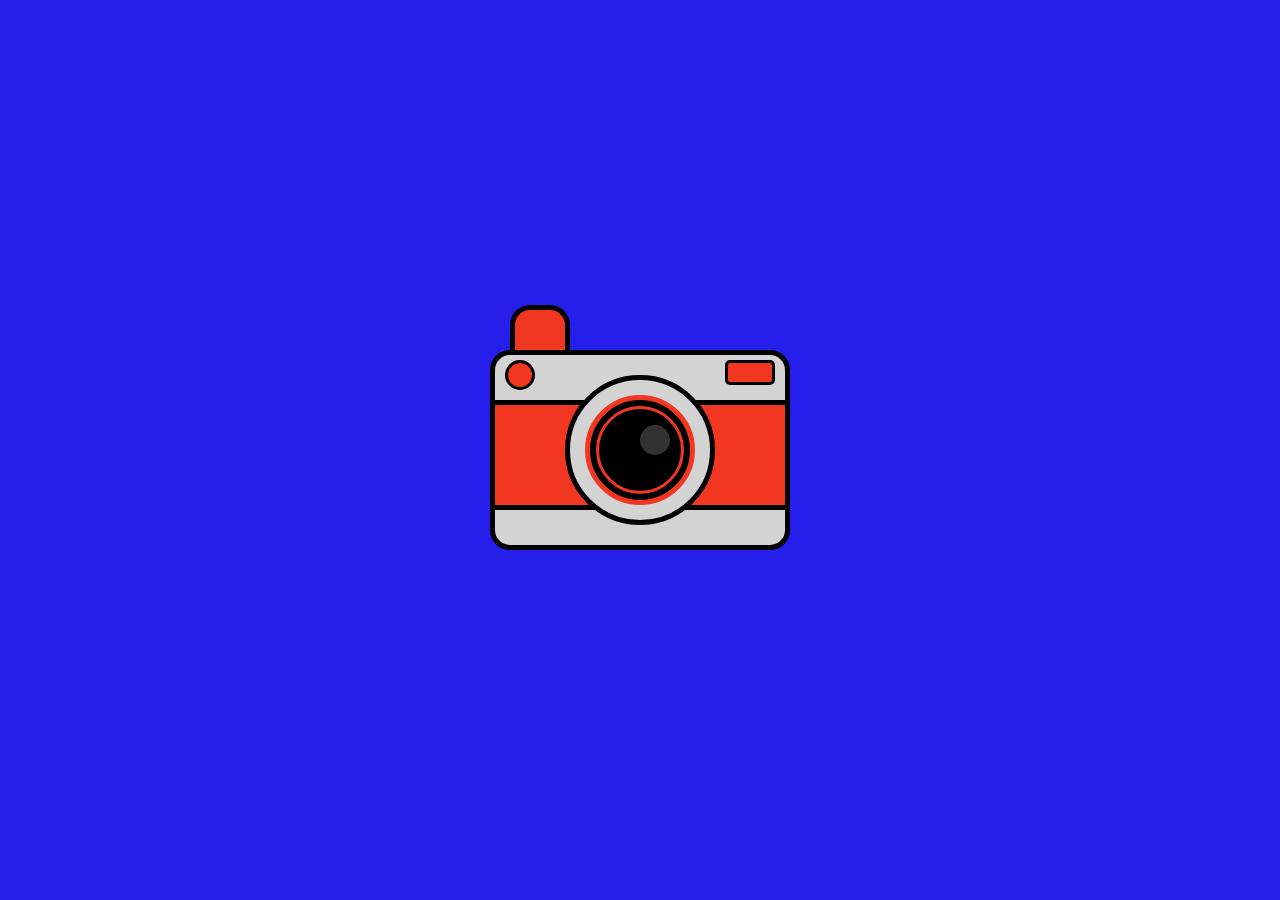
<file: camera.html>
<!DOCTYPE html>
<html lang="en">
<head>
    <meta charset="UTF-8">
    <meta name="viewport" content="width=device-width, initial-scale=1.0">
    <title>Smile!</title>
    <link rel="stylesheet" href="camera.css">
</head>
<body>
    <div class="photo"></div>
    <div class="camera">
        <div class="button"></div>
        <div class="lens">
            <div class="second-lens"></div>
        </div>
        <div class="viewer">
            <div class="flash-1"></div>
            <div class="flash-2"></div>
            <div class="flash-3"></div>
        </div>
    </div>
    
</body>
</html>
</file>
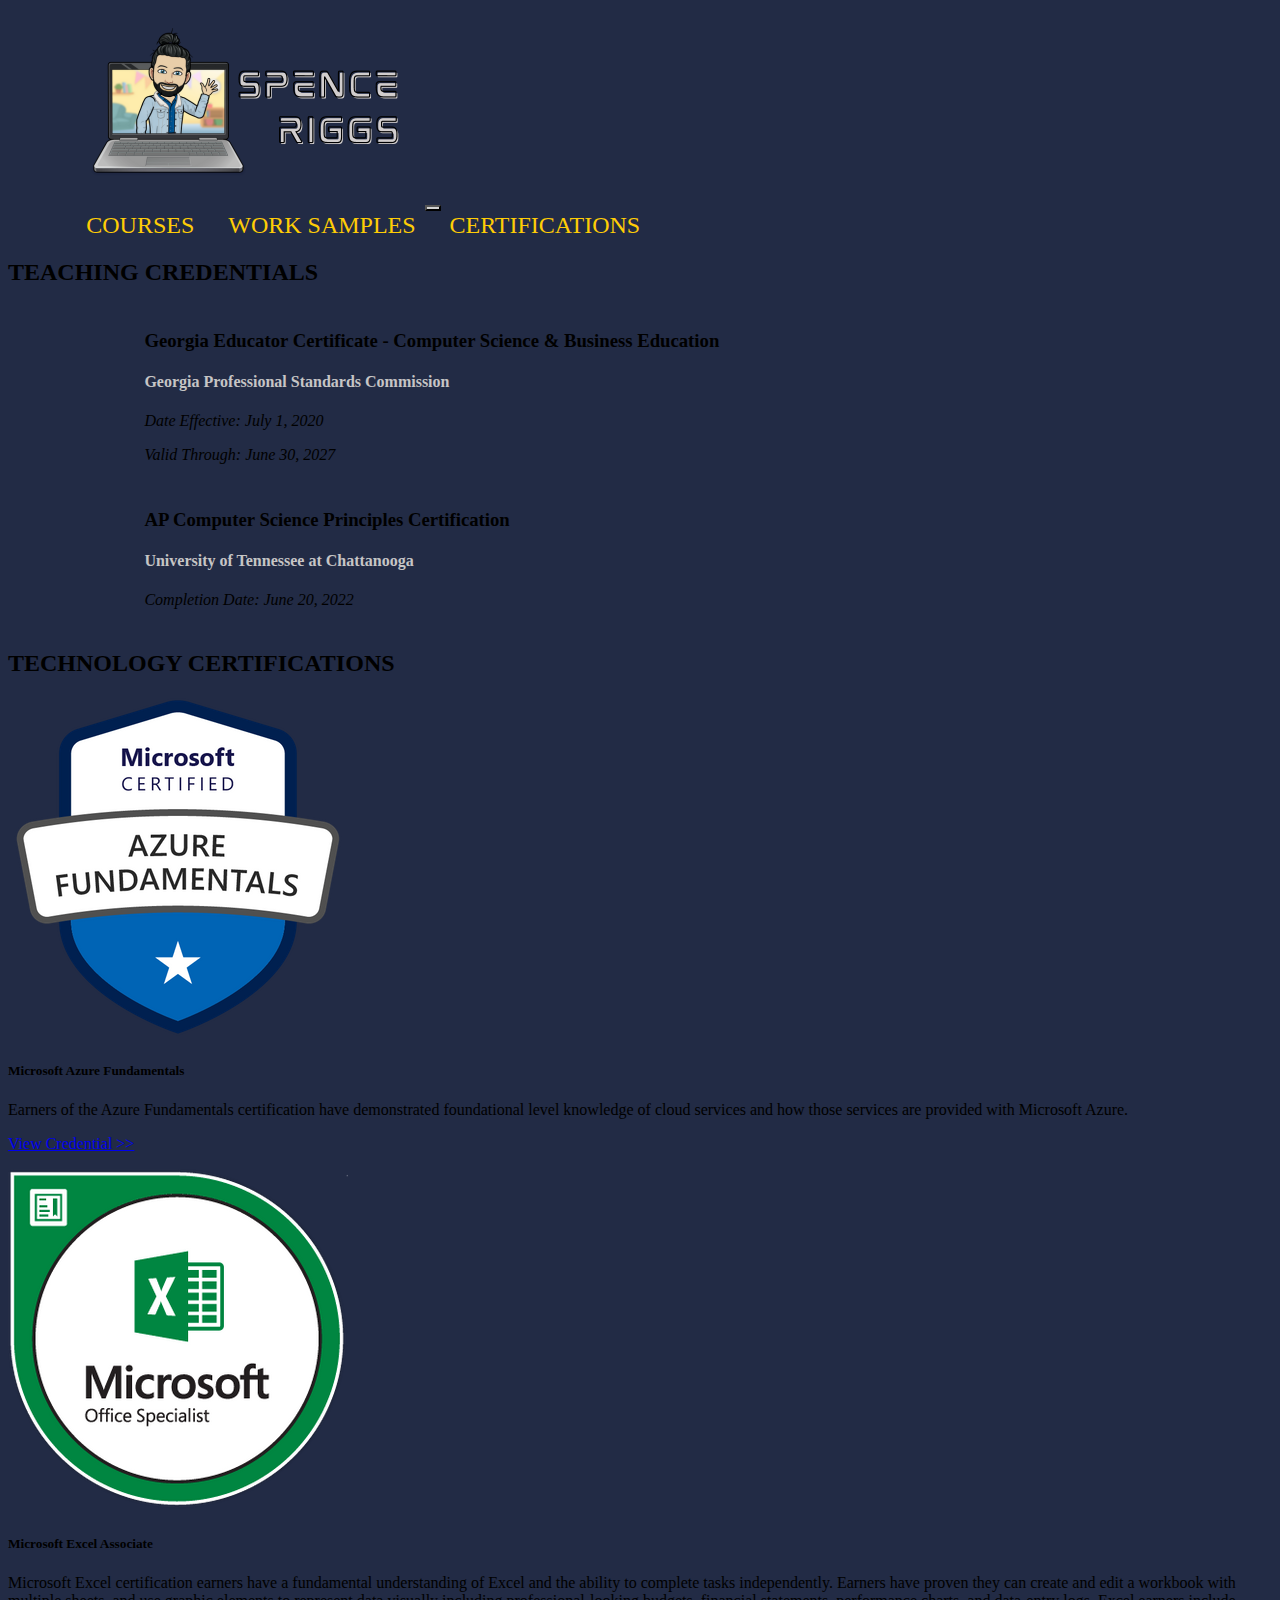
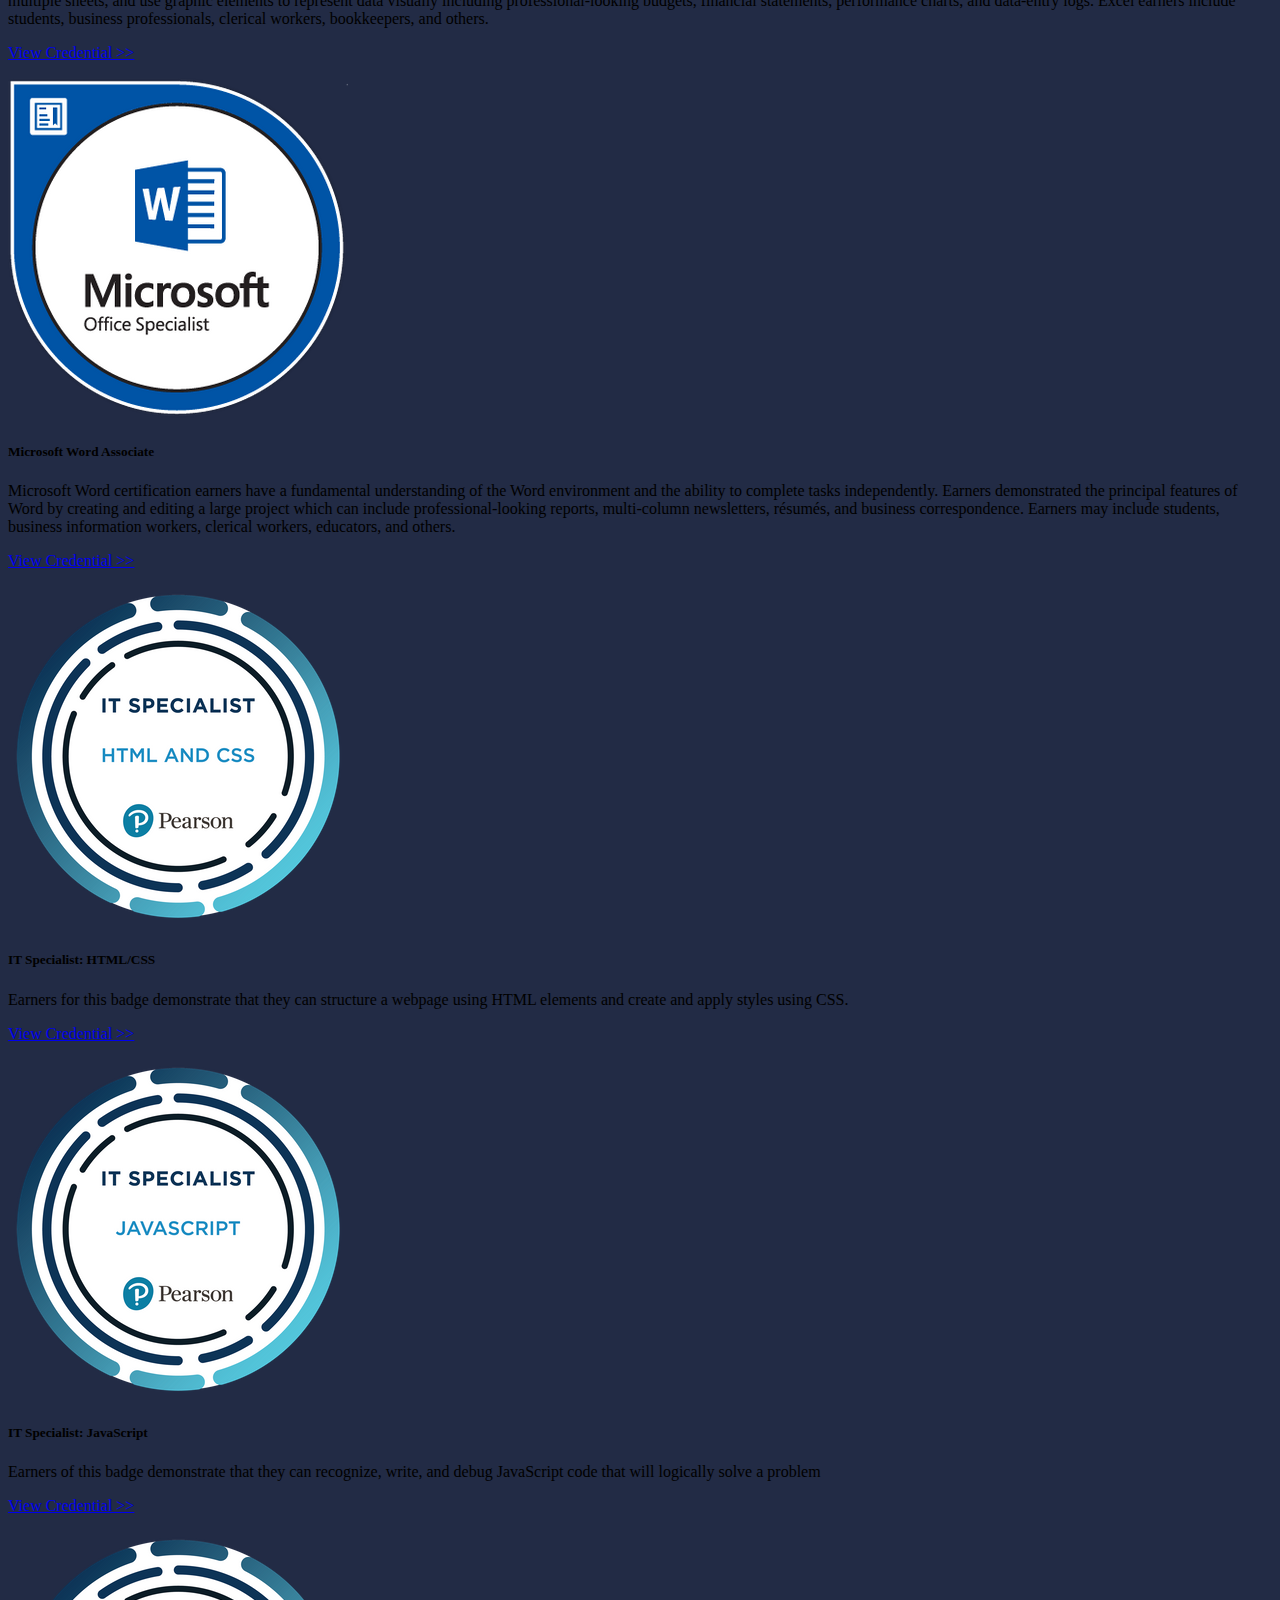
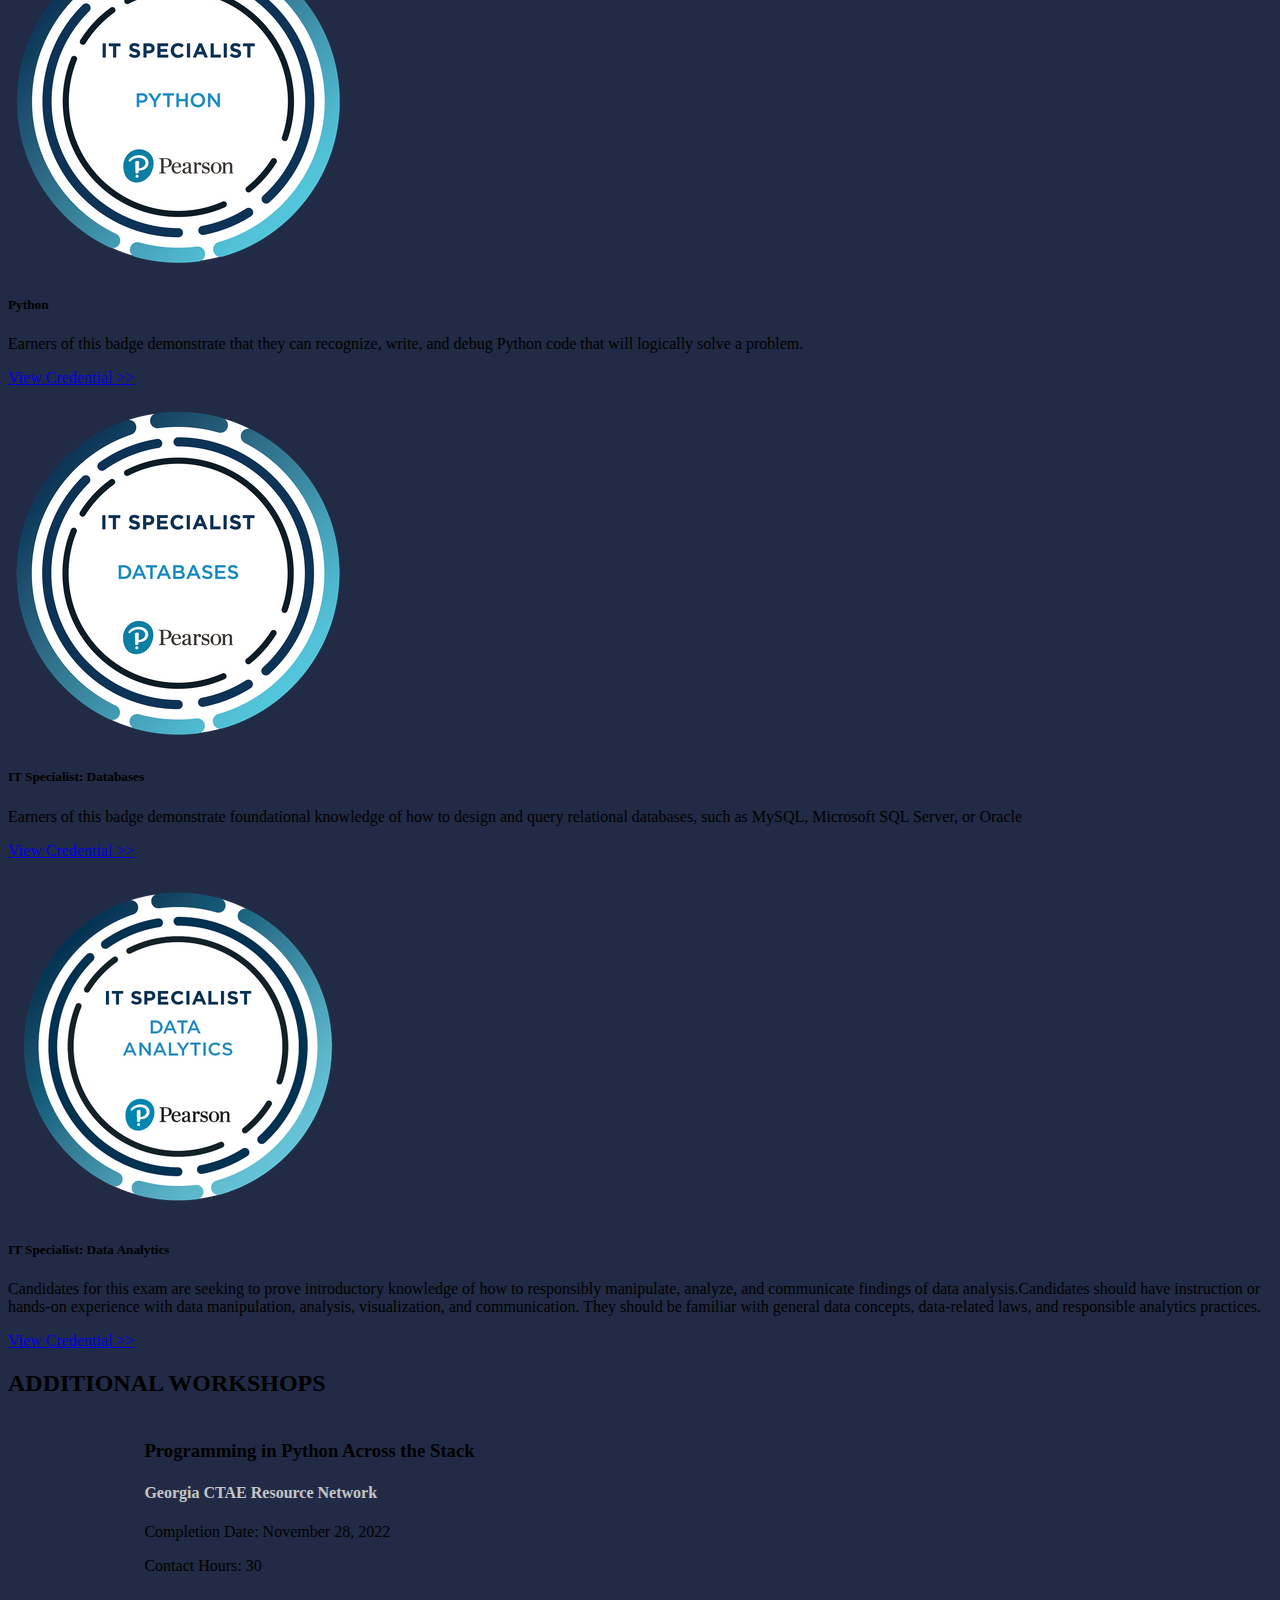
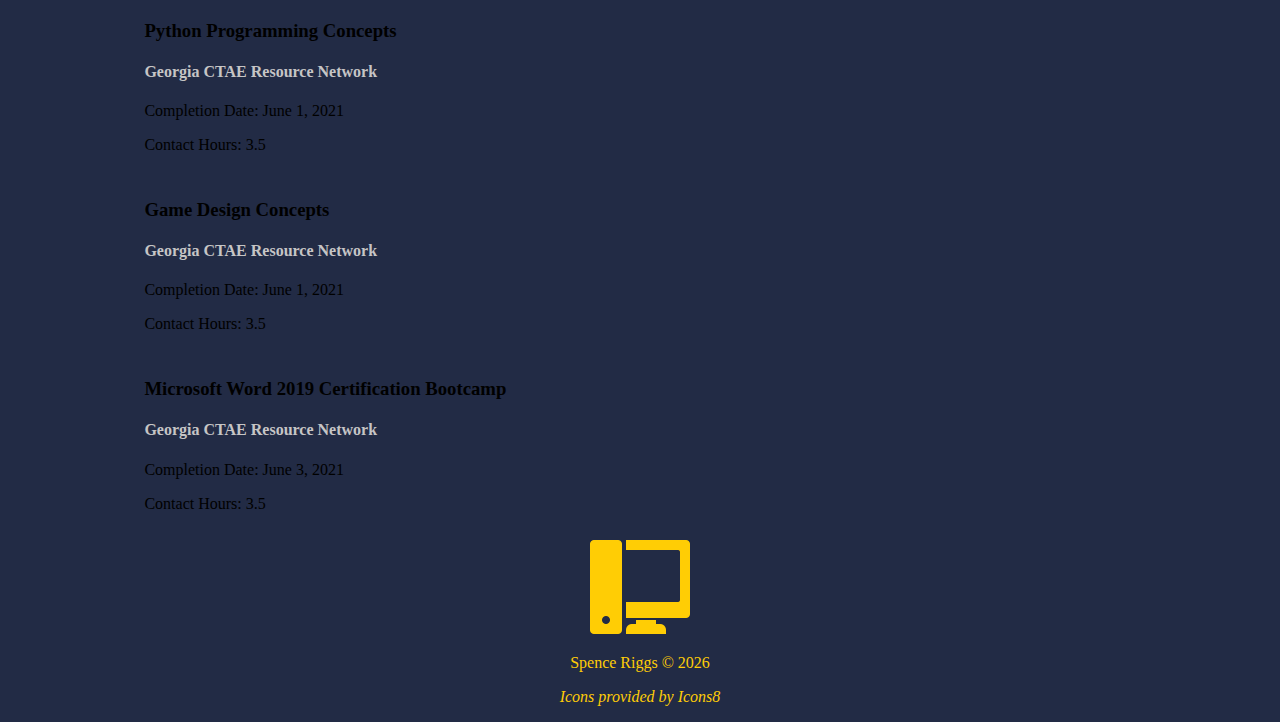
<file: certifications.html>
<!DOCTYPE html>
<html lang="en">
<head>
    <meta charset="UTF-8">
    <meta name="viewport" content="width=device-width, initial-scale=1.0">
    <link rel="icon" href="images/icons8-computer-16.png">
    <title>Spence Riggs Portfolio: Certifications</title>
    <link rel="stylesheet" href="styles.css">
    <link href="https://cdn.jsdelivr.net/npm/bootstrap@5.3.2/dist/css/bootstrap.min.css" rel="stylesheet" integrity="sha384-T3c6CoIi6uLrA9TneNEoa7RxnatzjcDSCmG1MXxSR1GAsXEV/Dwwykc2MPK8M2HN" crossorigin="anonymous">
    <link rel="preconnect" href="https://fonts.googleapis.com">
    <link rel="preconnect" href="https://fonts.gstatic.com" crossorigin>
    <link href="https://fonts.googleapis.com/css2?family=Fira+Code:wght@300;400;500;600;700&display=swap" rel="stylesheet">
    <link rel="preconnect" href="https://fonts.googleapis.com">
    <link rel="preconnect" href="https://fonts.gstatic.com" crossorigin>
    <link href="https://fonts.googleapis.com/css2?family=Press+Start+2P&display=swap" rel="stylesheet">
</head>
<body>
    <!-- NAVBAR SECTION -->


    <nav class="navbar navbar-expand-lg">
        <div class="container-fluid" style="width: 90%; margin: auto;">
          <a class="navbar-brand" href="index.html"><img src="images/riggs.png" alt=""></a>
          <button class="navbar-toggler" style="background-color: lightgrey;" type="button" data-bs-toggle="collapse" data-bs-target="#navbarNavAltMarkup" aria-controls="navbarNavAltMarkup" aria-expanded="false" aria-label="Toggle navigation">
            <span class="navbar-toggler-icon"></span>
          </button>
          <div class="collapse navbar-collapse ms" id="navbarNavAltMarkup">
            <div class="navbar-nav ms-auto mb-2 mb-lg-0">
              <a class="link" href="courses.html">Courses</a>
              <a class="link" href="work-samples.html">Work Samples</a>
              <a class="link" href="certifications.html">Certifications</a>
            </div>
          </div>
        </div>
    </nav>

    <!-- EDUCATION CREDENTIALS -->

    
    <h2 id="teaching-credentials-header" class="text-center my-5">TEACHING CREDENTIALS</h2>
    <div id ="teaching-credentials">
        <div class="teaching-credentials-sub mb-5">
            <h3>Georgia Educator Certificate - Computer Science & Business Education</h3>
            <h4>Georgia Professional Standards Commission</h4>
            <p class="mb-0"><em>Date Effective: July 1, 2020</em></p>
            <p><em>Valid Through: June 30, 2027</em></p>
        </div>

        <div class="teaching-credentials-sub mb-5">
            <h3>AP Computer Science Principles Certification</h3>
            <h4>University of Tennessee at Chattanooga</h4>
            <p><em>Completion Date: June 20, 2022</em></p>
        </div>
    </div>




    <!-- TECHNOLOGY CERTIFICATIONS SECTION -->
    <h2 id="tech-certs-header" class="text-center my-5">TECHNOLOGY CERTIFICATIONS</h2>
    <div id="tech-certs">
    <div class="card-group px-5 py-3">
        <div class="card">
          <a target="_blank" href="https://www.credly.com/badges/b2eb37ba-a314-443b-9e11-c7f7daf697ab/public_url"><img class="cred-img card-img-top px-5 py-5" src="images/Microsoft-Azure-Cert.png" alt="Card image cap"></a>
          <div class="card-body">
            <h5 class="card-title">Microsoft Azure Fundamentals</h5>
            <p class="card-text">Earners of the Azure Fundamentals certification have demonstrated foundational level knowledge of cloud services and how those services are provided with Microsoft Azure.</p>
            <p class="card-text"><a class="text-muted" target="_blank" href="https://www.credly.com/badges/b2eb37ba-a314-443b-9e11-c7f7daf697ab/public_url">View Credential >></a></p>
          </div>
        </div>
        <div class="card">
          <a target="_blank" href="https://www.credly.com/badges/0d918a29-74c9-474c-996a-e9f9cd2fcf51/public_url"><img class="card-img-top px-5 py-5" src="images/MOS_Excel.png" alt="Card image cap"></a>
          <div class="card-body">
            <h5 class="card-title">Microsoft Excel Associate</h5>
            <p class="card-text">Microsoft Excel certification earners have a fundamental understanding of Excel and the ability to complete tasks independently. Earners have proven they can create and edit a workbook with multiple sheets, and use graphic elements to represent data visually including professional-looking budgets, financial statements, performance charts, and data-entry logs. Excel earners include students, business professionals, clerical workers, bookkeepers, and others.
            </p>
            <p class="card-text"><a class="text-muted" target="_blank" href="https://www.credly.com/badges/0d918a29-74c9-474c-996a-e9f9cd2fcf51/public_url">View Credential >></a></p>
          </div>
        </div>
        <div class="card">
          <a target="_blank" href="https://www.credly.com/badges/ddd13723-5049-47a1-9e3f-197dd15675b1/public_url"><img class="card-img-top px-5 py-5" src="images/MOS_Word.png" alt="Card image cap"></a>
          <div class="card-body">
            <h5 class="card-title">Microsoft Word Associate</h5>
            <p class="card-text">Microsoft Word certification earners have a fundamental understanding of the Word environment and the ability to complete tasks independently. Earners demonstrated the principal features of Word by creating and editing a large project which can include professional-looking reports, multi-column newsletters, résumés, and business correspondence. Earners may include students, business information workers, clerical workers, educators, and others.</p>
            
            <p class="card-text"><a class="text-muted" target="_blank" href="https://www.credly.com/badges/ddd13723-5049-47a1-9e3f-197dd15675b1/public_url">View Credential >></a></p>
          </div>
        </div>
        <div class="card">
            <a target="_blank" href="https://www.credly.com/badges/5b263cda-1401-4b53-8fe6-22beb919bc02/public_url"><img class="card-img-top px-5 py-5" src="images/ITS-Badges_HTML-and-CSS_1200px.png" alt="Card image cap"></a>
            <div class="card-body">
              <h5 class="card-title">IT Specialist: HTML/CSS</h5>
              <p class="card-text">Earners for this badge demonstrate that they can structure a webpage using HTML elements and create and apply styles using CSS.</p>
              
              <p class="card-text"><a class="text-muted" target="_blank" href="https://www.credly.com/badges/5b263cda-1401-4b53-8fe6-22beb919bc02/public_url">View Credential >></a></p>
            </div>
          </div>
      </div>

      <!-- Second Row -->
      <div class="card-group px-5 py-3">
        <div class="card">
          <a target="_blank" href="https://www.credly.com/badges/a72a55ad-1f44-447d-adaa-fcaab08eadf7/public_url"><img class="card-img-top px-5 py-5" src="images/ITS-Badges_JavaScript_1200px.png" alt="Card image cap"></a>
          <div class="card-body">
            <h5 class="card-title">IT Specialist: JavaScript</h5>
            <p class="card-text">Earners of this badge demonstrate that they can recognize, write, and debug JavaScript code that will logically solve a problem</p>
            <p class="card-text"><a class="text-muted" target="_blank" href="https://www.credly.com/badges/a72a55ad-1f44-447d-adaa-fcaab08eadf7/public_url">View Credential >></a></p>
          </div>
        </div>
        <div class="card">
          <a target="_blank" href="https://www.credly.com/badges/f7ce631a-c7f3-4c9b-ae84-9d98f78027d7/public_url"><img class="card-img-top px-5 py-5" src="images/ITS-Badges_Python_1200px.png" alt="Card image cap"></a>
          <div class="card-body">
            <h5 class="card-title">Python</h5>
            <p class="card-text">Earners of this badge demonstrate that they can recognize, write, and debug Python code that will logically solve a problem.</p>
            <p class="card-text"><a class="text-muted" target="_blank" href="https://www.credly.com/badges/f7ce631a-c7f3-4c9b-ae84-9d98f78027d7/public_url">View Credential >></a></p>
          </div>
        </div>
        <div class="card">
          <a target="_blank" href="https://www.credly.com/badges/c4c73321-c537-4edc-bac9-27ff02fff2bc/public_url"><img class="card-img-top px-5 py-5" src="images/ITS-Badges-Databases.png" alt="Card image cap"></a>
          <div class="card-body">
            <h5 class="card-title">IT Specialist: Databases</h5>
            <p class="card-text">Earners of this badge demonstrate foundational knowledge of how to design and query relational databases, such as MySQL, Microsoft SQL Server, or Oracle</p>
            <p class="card-text"><a class="text-muted" target="_blank" href="https://www.credly.com/badges/c4c73321-c537-4edc-bac9-27ff02fff2bc/public_url">View Credential >></a></p>
          </div>
        </div>
        <div class="card">
            <a target="_blank" href="https://www.credly.com/badges/bf7fb508-9536-4958-8214-4408caa5014d/public_url"><img class="card-img-top px-5 py-5" src="images/ITS-Badges-Data-Analytics.png" alt="Card image cap"></a>
            <div class="card-body">
              <h5 class="card-title">IT Specialist: Data Analytics</h5>
              <p class="card-text">Candidates for this exam are seeking to prove introductory knowledge of how to responsibly manipulate, analyze, and communicate findings of data analysis.Candidates should have instruction or hands-on experience with data manipulation, analysis, visualization, and communication. They should be familiar with general data concepts, data-related laws, and responsible analytics practices.</p>

              <p class="card-text"><a target="_blank" class="text-muted" href="https://www.credly.com/badges/bf7fb508-9536-4958-8214-4408caa5014d/public_url">View Credential >></a></p>
            </div>
          </div>
      </div>
    </div>

      <!-- EDUCATION CREDENTIALS -->

    <h2 id="workshops-header" class="text-center my-5">ADDITIONAL WORKSHOPS</h2>

    <div id="workshops">
        <div class="mb-5">
            <h3>Programming in Python Across the Stack</h3>
            <h4>Georgia CTAE Resource Network</h4>
            <p class="mb-0">Completion Date: November 28, 2022</p>
            <p>Contact Hours: 30</p>
        </div>
        
        <div class="mb-5">
            <h3>Python Programming Concepts</h3>
            <h4>Georgia CTAE Resource Network</h4>
            <p class="mb-0">Completion Date: June 1, 2021</p>
            <p>Contact Hours: 3.5</p>
        </div>

        <div class="mb-5">
            <h3>Game Design Concepts</h3>
            <h4>Georgia CTAE Resource Network</h4>
            <p class="mb-0">Completion Date: June 1, 2021</p>
            <p>Contact Hours: 3.5</p>
        </div>

        <div class="mb-5">
            <h3>Microsoft Word 2019 Certification Bootcamp</h3>
            <h4>Georgia CTAE Resource Network</h4>
            <p class="mb-0">Completion Date: June 3, 2021</p>
            <p>Contact Hours: 3.5</p>
        </div>
    </div>

    <!-- FOOTER SECTION -->

    <footer class="py-3">
        <a href="index.html"><img src="images/computer-icon.png" alt="computer-icon"/></a>
        <p class="mt-2">Spence Riggs © <script>document.write(/\d{4}/.exec(Date())[0])</script></p>
        <p><em>Icons provided by <a href="https://icons8.com" style="text-decoration: none; color:#FFCD05">Icons8</a></em></p>
    </footer>



    <script src="https://cdn.jsdelivr.net/npm/bootstrap@5.3.2/dist/js/bootstrap.bundle.min.js" integrity="sha384-C6RzsynM9kWDrMNeT87bh95OGNyZPhcTNXj1NW7RuBCsyN/o0jlpcV8Qyq46cDfL" crossorigin="anonymous"></script>
</body>
</html>
</file>
<file: camera.css>
*{
    padding: 0;
    margin: 0;
    box-sizing: border-box;
}

body{
    background-color: #261feb;
    animation: bright 1s 1.5s ease-out;
}

.camera{
    height: 200px;
    width: 300px;
    border: 5px solid #000;
    position: absolute;
    top: calc(50% - 100px);
    left: calc(50% - 150px);
    background-color: lightgray;
    border-radius: 20px;
    animation: enter 1s  linear;
}
.camera::before{
    height: 100px;
    width: 290px;
    border: 5px solid #000;
    position: absolute;
    content: "";
    background-color: rgb(241, 54, 33);
    top:calc(50% - 50px);
    left: -5px;

}
@keyframes enter {
    from{transform: translateX(-1000px);}
    to{transform: translateX(0);}
}
.camera::after{
    position: absolute;
    content: "";
    height: 40px;
    width: 50px;
    background-color: rgb(241, 54, 33);
    left: 15px;
    top: -50px;
    border-radius: 20px 20px 0 0;
    border-top:5px solid #000;
    border-left: 5px solid #000;
    border-right: 5px solid #000;
}

.button{
    height: 30px;
    width: 30px;
    position: absolute;
    border: 3px solid #000;
    background-color:  rgb(241, 54, 33);
    border-radius: 50%;
    top: 5px;
    left: 10px;
}

.viewer{
    height: 25px;
    width: 50px;
    position: absolute;
    border: 3px solid #000;
    background-color:  rgb(241, 54, 33);
    border-radius: 5px;
    top: 5px;
    right: 10px;
}
.lens{
    height: 150px;
    width: 150px;
    position: absolute;
    border: 5px solid #000;
    background-color:  lightgray;
    border-radius: 50%;
    top: 50%;
    left: 50%;
    transform: translate(-50%, -50%);
}

.lens::before{
    content: "";
    height: 100px;
    width: 100px;
    position: absolute;
    border: 5px solid  rgb(241, 54, 33);
    background-color:  black;
    border-radius: 50%;
    top: 50%;
    left: 50%;
    transform: translate(-50%, -50%);
}
.second-lens{
    height: 88px;
    width: 88px;
    position: absolute;
    border: 3px solid  rgb(241, 54, 33);
    background-color:  black;
    border-radius: 50%;
    top: 50%;
    left: 50%;
    transform: translate(-50%, -50%);
}
.second-lens::before{
    content: "";
    height: 30px;
    width: 30px;
    position: absolute;
    background-color:  rgba(255, 255, 255, 0.196);
    border-radius: 50%;
    top: 20%;
    left: 50%;
}

.flash-1{
    position: absolute;
    height: 30px;
    width: 6px;
    border: 1px solid black;
    background-color: black;
    top: -50px;
    left: 38px;
    border-radius: 30%;
    visibility: hidden;
    animation: flasher 0.5s 1.5s ease-out;
}
.flash-2{
    position: absolute;
    height: 30px;
    width: 6px;
    border: 1px solid black;
    background-color: black;
    top: -40px;
    left: 68px;
    border-radius: 30%;
    transform: rotate(45deg);
    visibility: hidden;
    animation: flasher 0.5s 1.5s ease-out;
}

.flash-3{
    position: absolute;
    height: 30px;
    width: 6px;
    border: 1px solid black;
    background-color: black;
    top: -10px;
    left: 80px;
    border-radius: 30%;
    transform: rotate(90deg);
    visibility: hidden;
    animation: flasher 0.5s 1.5s ease-out;
}

@keyframes flasher {
    49%{
        visibility: hidden;
    }
    50%{
        visibility: visible;
    }
    75%{
        visibility: hidden;
    }
}

@keyframes bright {
    49%{
        background-color: #261feb;
    }  
    50%{
        background-color: yellow;
    }
    75%{
        background-color: #261feb; 
    }  
}

.photo{
    height: 100px;
    width: 125px;
    border-top: 5px solid white;
    border-right: 5px solid white;
    border-bottom: 5px solid white;
    border-left: 20px solid white;
    background-color: black;
    position: absolute;
    top: calc(50% - 50px);
    left: calc(50%);
    visibility: hidden;
    animation: photo-finish 2s 3s linear forwards, appear 2s linear forwards;
}

@keyframes photo-finish {
    from{transform: translate(0,0);}
    to{transform: translate(150px,0);}
}
@keyframes appear {
    99%{visibility: hidden;}
    100%{visibility: visible;}
}
</file>
<file: styles.css>
body{
    background-color: #222B45;
    min-width: 1150px;
}

/* -----------------------------------------NAVBAR STYLES */
.navbar{
    background-color: #222b45;
} 

.link{
    padding-right: 15px;
    padding-left: 15px;
    text-decoration: none;
    font-size: 1.5rem;
    text-transform: uppercase;
    font-weight: 500;
    color: #FFCD05
}

.link:hover{
    color: #D62237;
    text-decoration: underline;
}


/* ---------------------------------------MAIN SECTION STYLES */
#main{
    background-color: #222B45;
    color: #FFCD05;
    height: 70lvh;
    /* min-width: 800px; */
    margin: 0;
    height: 550px;
}
#demo1{
    text-align: center;
}

#demo5{
    visibility: hidden;
    font-size: 2.2rem;
    font-family: 'Fira Code', monospace;
    background-color: #1ea51d;
    color:#222B45;
    text-decoration: none;
    border-radius: 10px;
}

.main-container{
    width: 80%;
    margin: auto;
    font-size: 2.2rem;
    font-family: 'Fira Code', monospace;
    max-width: 1300px;
    color: #1ea51d;
}

.main-container h1{
    text-align: center;
}

#button-container{
    text-align: right;
}


/* ----------------------------------------INTRO SECTION STYLES */

#introduction{
    background-color: #fff;
    color: #1c2743;
    width: 80%;
    margin: auto;
    /* min-width: 1000px; */
}

.intro-text h2{
    text-align: center;
}

.intro-text p{
    font-size: 1.5rem;
    line-height: 2;
}

#intro-img{
    display: block;
    width: 250px;
    margin: auto;
    border-radius: 300px;
    border: 1px #1c2743 solid;
}

/* ----------------------------------------------COURSE SECTION */
#courses{
    width: 100%;
    margin:auto;
}

#courses-container{
    width: 80%;
    margin:auto;
}

/* ----------------------------------------------CERTIFICATIONS SECTION - MAIN*/
#certifications button{
    border-radius: 20px;
    font-size: 1.5rem;
    font-family: 'Fira Code', monospace;
    border: 2px #1ea51d solid;
    background-color: transparent;
    color: #1ea51d;
}

#certifications button:hover{
    background-color: #1ea51d;
    color: #1c2743;
}

#certifications p{
    font-size: 1.5rem;
    line-height: 1.5;
}



/* ------------------------------------------------COURSES PAGE STYLES */

.accordion-style{
    color:#222b45; 
    font-size: 1.5rem;
}



/* -----------------------------------------------FOOTER SECTION */

footer{
    color:#FFCD05;
    background-color: #222B45;
    text-align: center;
}

/* --------------------------------------------------WORK SAMPLES SECTION */
#personal-samples img{
    filter:grayscale(80%);
}

#personal-samples img:hover{
    filter:grayscale(0%);
}

#john-lemon-video{
    display: block;
    margin: auto;
}

/* ----------------------------------------------------CREDENTIALS PAGE */

#teaching-credentials{
    width: 80%;
    margin: auto;
}

.teaching-credentials-sub{
    padding: 5px 10px;
    border-radius: 10px;
}

.teaching-credentials-sub:hover{
    background-color: rgb(248, 248, 248);
}

#teaching-credentials h4{
    color: #c6c5c5;
}

#tech-certs .card:hover{
    background-color: rgb(248, 248, 248);
}

/* -----------------------------------------------WORKSHOPS SECTION */
#workshops{
    width: 80%;
    margin: auto;
}

#workshops h4{
    color: #c6c5c5;
}

#workshops div{
    padding: 5px 10px;
    border-radius: 10px;
}

#workshops div:hover{
    background-color: rgb(248, 248, 248);
}


@media only screen and (max-width: 600px) {
    body{
        min-width: 100vw;
    }

    .main-container p{
        font-size: 1.5rem;
    }

    .link{
        font-size: 1.5rem;
        line-height: 2;
    }

    #main{
        height: 700px;
    }

    #button-container{
        text-align: center;
    }

    #demo5{
        font-size: 1.5rem;
    }

    .intro-text h2{
        font-size: 1.5rem;
        font-weight: 700;
        text-align: center;
    }

    .intro-text p{
        font-size: 1.3rem;
        line-height: 2;
    }

    
    #courses-container{
        font-size: 1.3rem;
    }

    #courses-container h2{
        font-size: 1.5rem;
    }

    #courses-container h3{
        font-size: 1.4rem;
    }

    #courses-container a{
        margin-bottom: 30px;
    }


    #certifications h1{
        font-size: 1.5rem;
    }

    #certifications p{
        font-size: 1.3rem;
    }

    #certifications button{
        font-size: 1.3rem;
    }

    .accordion-style{
        font-size: 1.5rem;
    }


    #personal-samples img{
        filter:grayscale(0);
    }

    #student-samples h2{
        font-size: 2rem;
    }

    .card-title{
        font-size: 1.5rem;
    }

    .card-text{
        font-size: 1.2rem;
    }
    

    #my-samples h2{
        font-size: 2rem;
    }

    #john-lemon-video{
        width: 275px;
        height: 155px;
        display: block;
        margin: auto;
    }

    #teaching-credentials-header{
        font-size: 2rem;
    }

    .teaching-credentials-sub h3{
        font-size: 1.5rem;
    }
    .teaching-credentials-sub h4{
        font-size: 1.4rem;
    }
    .teaching-credentials-sub p{
        font-size: 1rem;
    }

    #tech-certs-header{
        font-size: 2rem;
    }

    #tech-certs .card a{
        width: 90%;
        margin:auto;

    }
    
    #tech-certs .card-body{
        padding: 0 40px 40px 40px;
    }

    #workshops-header{
        font-size: 2rem;
    }

    #workshops h3{
        font-size: 1.5rem;
    }
    #workshops h4{
        font-size: 1.4rem;
    }
    #workshops p{
        font-size: 1rem;
    }


}

/* ADDED FOR ANIMS */
.cup{
    height: 140px;
    width: 180px;
    border: 6px solid #efb54a;
    position: absolute;
    transform: translate(-50%, -50%);
    top: 50%;
    left: 50%;
    border-radius: 0px 0px 70px 70px;
    background: url("images/coffee.png");
    box-shadow: 0px 0px 0px 6px white;
    background-repeat: repeat-x;
    background-position: 0px 140px;
    animation: fill 2.5s infinite;
}
@keyframes fill{
    0%{
        background-position: 0px 140px;
    }
    20%{
        background-position: -450px 100px;
    }
    40%{
        background-position: -900px 50px;
    }
    80%{
        background-position: -1350px -40px;
    }
    100%{
        background-position: 0px 140px;
    }
}
.handle{
    height: 70px;
    width: 40px;
    background-color: transparent;
    border: 6px solid white;
    position: relative;
    left: 187px;
    top: 12px;
    border-radius: 0px 20px 60px 0px;
}


.container-cradle{
    height: 150px;
    width: 300px;
    border-top: 22px solid #fbb226;
    position: relative;
    margin: 0 auto;
    left: 0;
    right: 0;
    top: 0;
    bottom: 0;
    border-radius: 12px;
    display: flex;
    align-items: center;
    justify-content: space-around;
}

.ball{
   height: 150px;
   width: 5px;
   background-color: #fbb226; 
   position: relative;
   transform-origin: top;
}

.ball:after{
    position: absolute;
    content:"";
    height: 60px;
    width: 60px;
    background-color: white;
    border-radius: 50%;
    left: -30px;
    bottom: -60px;
}

.ball:first-child{
    animation: swing1 1.2s infinite linear;
}
@keyframes swing1{
    25%{
        transform: rotate(50deg);
    }
    50%{
        transform: rotate(0deg);
    }
    100%{
        transform: rotate(0deg);
    }
}

.ball:last-child{
    animation: swing2 1.2s infinite linear;
}
@keyframes swing2{
    50%{
        transform: rotate(0deg);
    }
    75%{
        transform: rotate(-50deg);
    }
    100%{
        transform: rotate(0deg);
    }
}

.fidget{
    position: absolute;
    transform: (-50%, -50%);
    top: 40%;
    left: 40%;
    height:80px;
    width: 80px;
    background-color: #f2f2f2;
    border-radius: 50%;
    animation: spin 2s infinite;

}
@keyframes spin{
    50%{
        transform: rotate(360deg);
    }
}


.circle-1,.circle-2,.circle-3{
    position: relative;
    background-color: transparent;
    border: 10px solid #f2f2f2;
    height: 50px;
    width: 50px;
    border-radius: 50%;
}
.circle-1{
    bottom: 48px;
    left: 15px;
}

.circle-2{
    bottom: 1px;
    left: 69px;
}

.circle-3{
    bottom: 50px;
    right: 35px;
}

.inner-1,.inner-2,.inner-3{
    position: relative;
    height: 30px;
    width: 30px;
    border-radius: 50%;
    left:0px;
    top:0px;
}

.inner-1{
    background-color: #4775ff;
}
.inner-2{
    background-color: #ffd147;
}
.inner-3{
    background-color: #ff6347;
}
</file>
